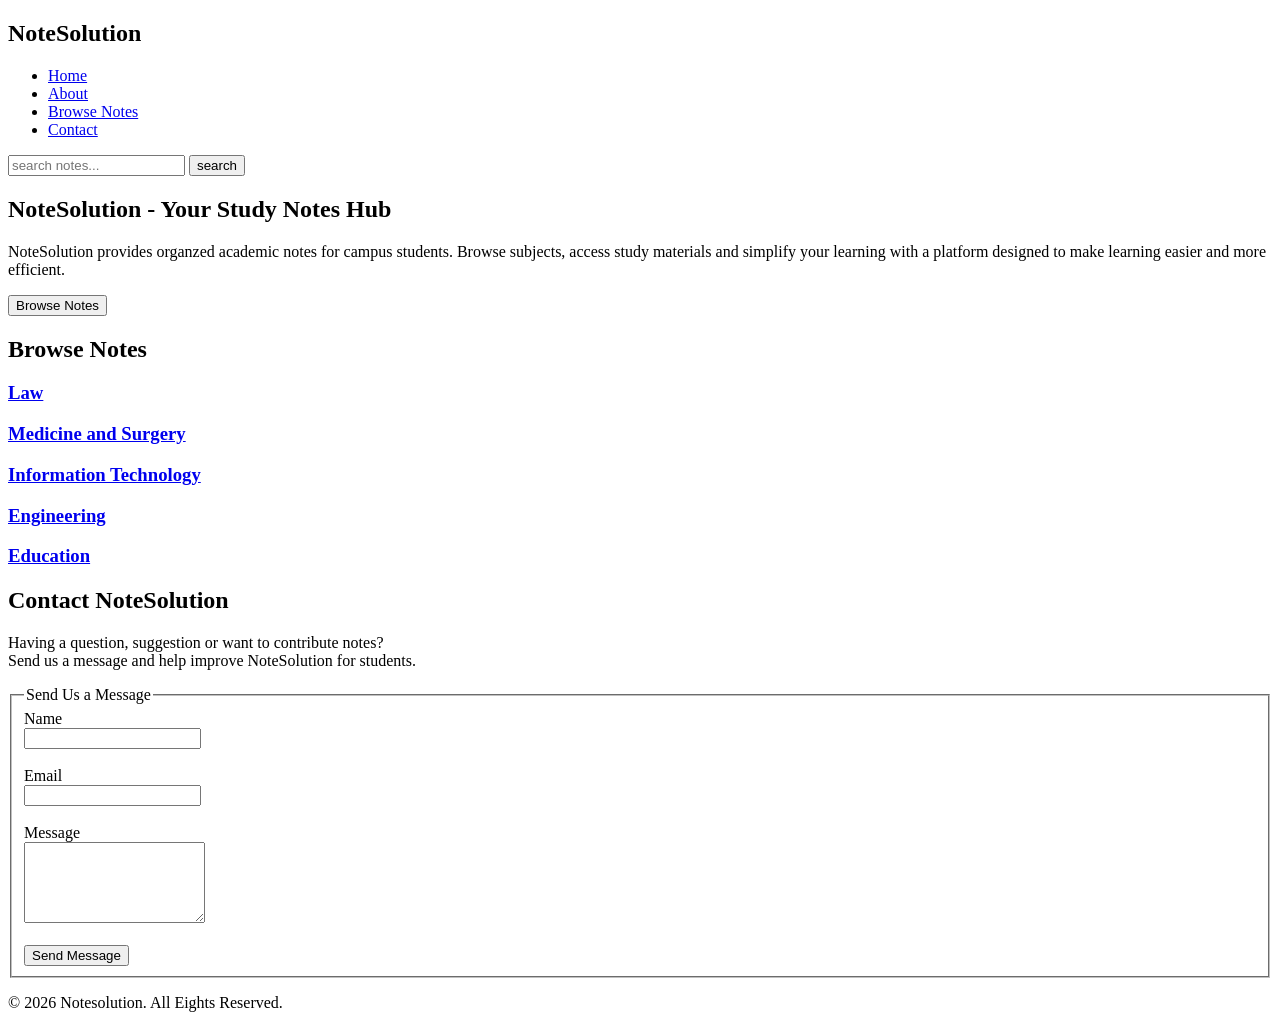
<file: index.html>
<!DOCTYPE html>
<html lang="en">
<head>
<meta charset="utf-8">
<meta name="viewpoint" content="width">
<title>NoteSolution</title>
</head>

<header>
<section id="Home">
<!--logo-->
<div class="container header-container">
<h1 class="logo">NoteSolution</h1>

<!--navigationbar-->
<nav class="main-nav">
<ul>
<li><a href="#Home">Home</a></li>
<li><a href="#About">About</a></li>
<li><a href="#Browsee-notes">Browse Notes</a></li>
<li><a href="#contact">Contact</a></li>
</ul>
</nav>
</div>

<!--searchbar-->
<div class="search-container">
<form action="#search-results" method="get">
<input type="text" placeholder="search notes..." name="query">
<button type="submit" >search</button>
</form>
</div>
</section>
</header>

<body>
<section id="about">
<!--image-->
<div class="about-image"
<img src="image source" alt="Student studying with a laptop">
</div>

<!--text content-->
<div class="about-content">
<h2>NoteSolution - Your Study Notes Hub</h2>

<p>
NoteSolution provides organzed academic notes for campus students.

Browse subjects, access study materials and simplify your learning with a platform designed
to make learning  easier and more efficient.
</p>

<a href="#Browse-notes">
<button>Browse Notes</button>
</a>
</div>

<section id="Browse notes">
<h2>Browse Notes</h2>
<div class="subjects">

<div class="subject">
<h3><a href="law.html">Law</a></h3>
</div>

<div class="subject">
<h3><a href="medicine.html">Medicine and Surgery</a></h3>
</div>

<div class="subject">
<h3><a href="IT.html">Information Technology</a></h3>
</div>

<div class="subject">
<h3><a href="engineering.html">Engineering</a></h3>
</div>

<div class="subject">
<h3><a href="education.html">Education</a></h3>
</div>
</div>

</section>

<section id="Contact">
<h2>Contact NoteSolution</h2>
<p>Having a question, suggestion or want to contribute notes?<br>
Send us a message and help improve NoteSolution for students.</p>

<form>
<fieldset>
<legend>Send Us a Message</legend>

<label for="name">Name</label><br>
<input type="text" id="name" name="name" required><br></br>

<label for="email">Email</label><br>
<input type="email" id="email" name="email" required><br></br>

<label for="message">Message</label><br>
<textarea id="message" name="message" rows="5" required></textarea><br></br>

<button type="submit">Send Message</button>

</fieldset>
</form>
</section>

<footer>
<div class="footer-legal">
<p>&copy; 2026 Notesolution. All Eights Reserved.</p>
</div>
</footer>

</body>
</html>
</file>
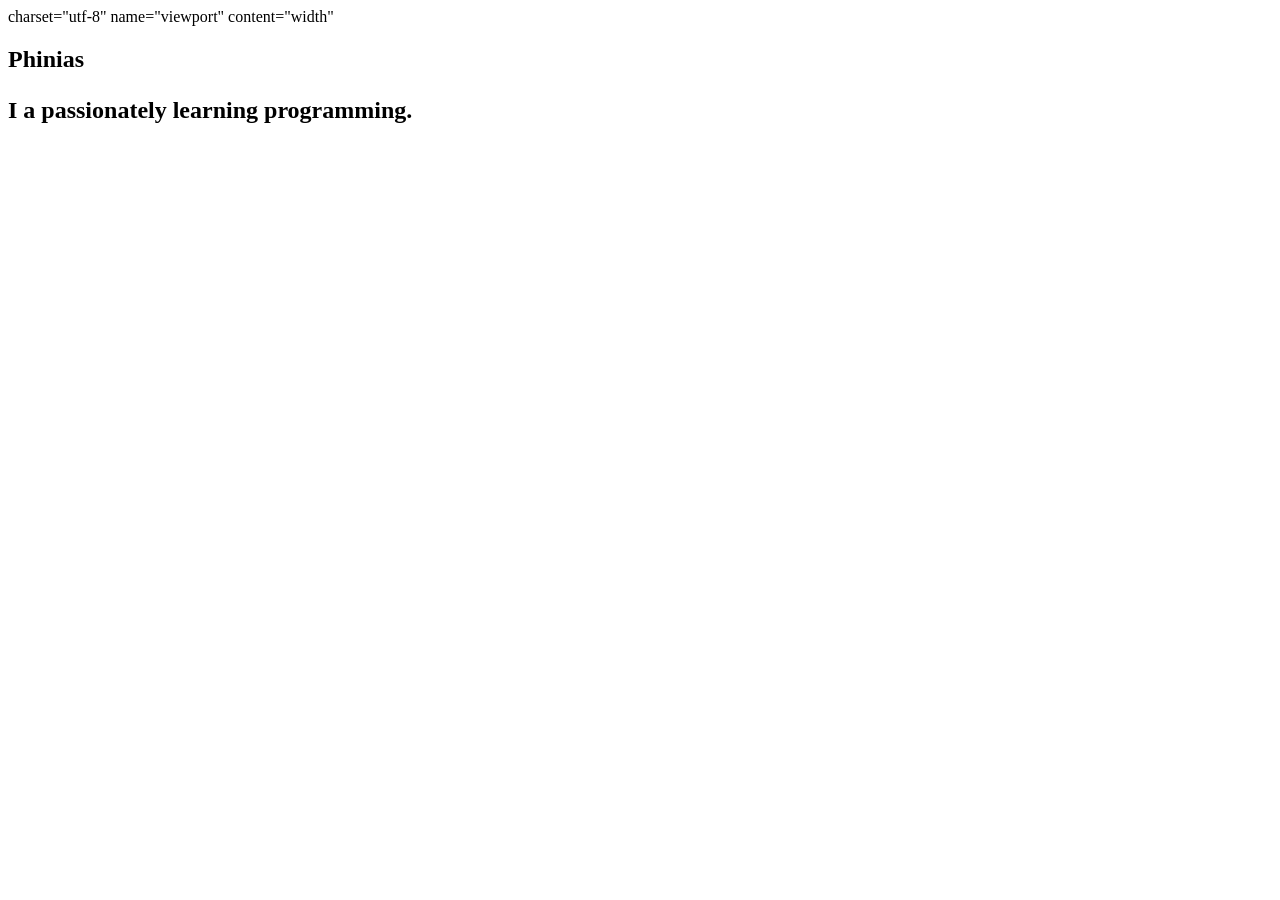
<file: Portfolio/index.html>
<!DOCTYPE html>
<html lang="en"> 
<head>
  <meta> charset="utf-8"
<meta> name="viewport" content="width"
  <title>Portfolio</title>
<link ref="stylesheet" href="style.css"
</head>
<header>
<section>
<h1>Phinias<h1>
<p>I a passionately learning programming.</p>
</section>
</header>
</html>
</file>
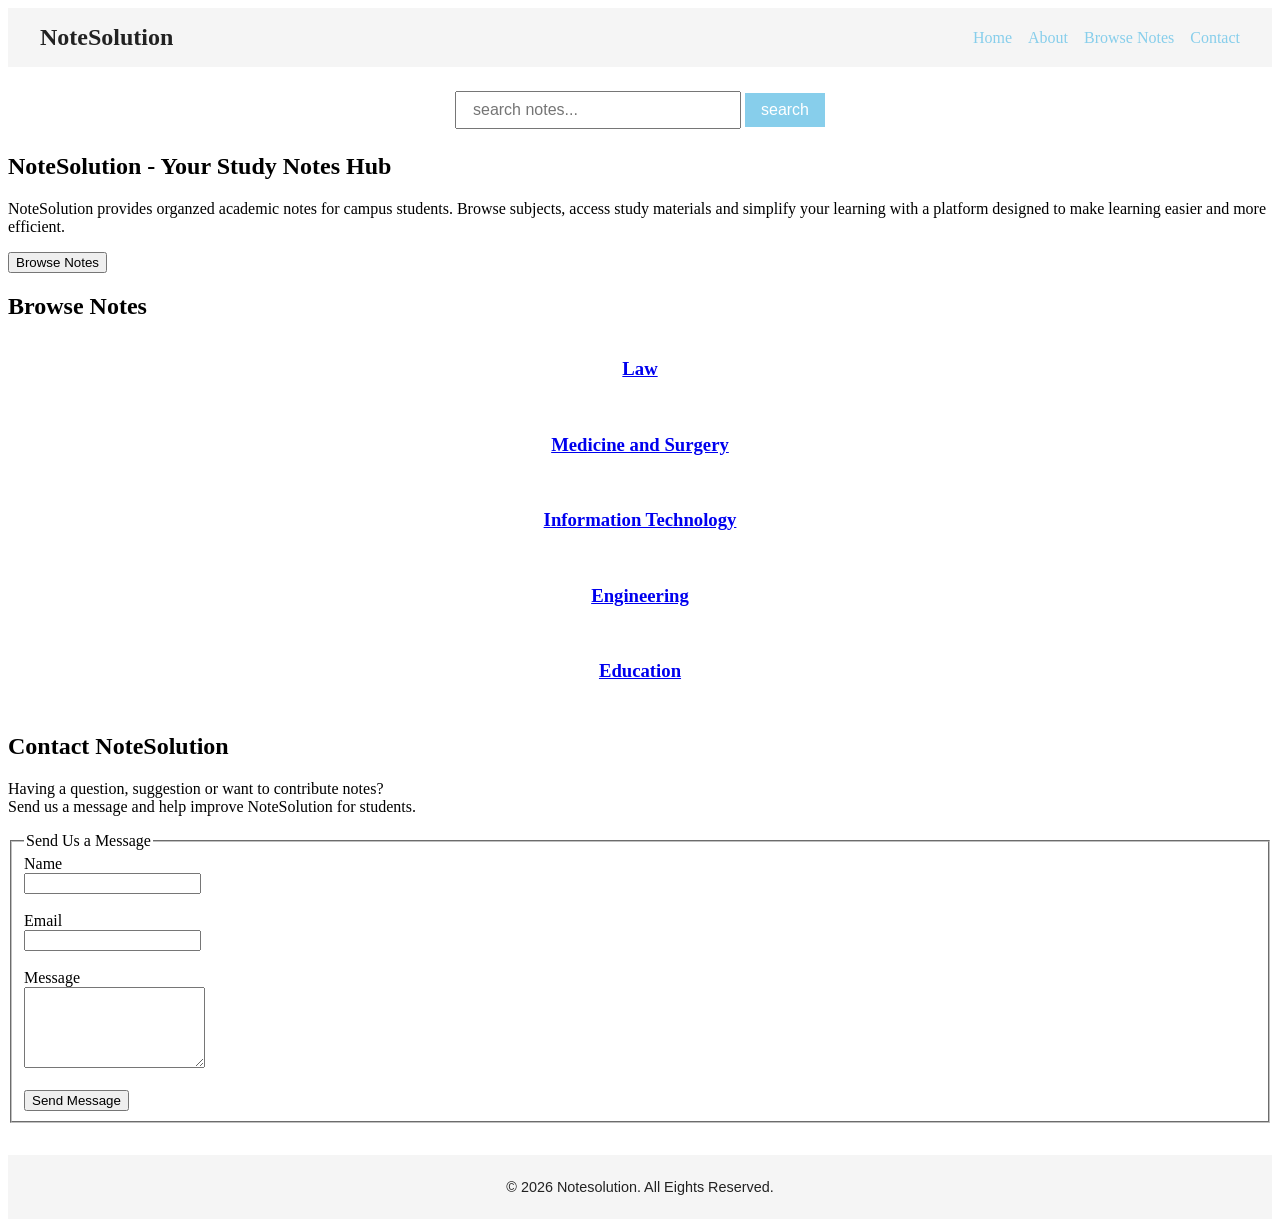
<file: Studylab/index.html>
<!DOCTYPE html>
<html lang="en">

<head>
    <meta charset="utf-8">
    <meta name="viewpoint" content="width">
    <title>NoteSolution</title>

    <!--link to external css-->
    <link rel="stylesheet" Href="style.css">
</head>

<header>
    <section id="Home">
        <!--logo-->
        <div class="container header-container">
            <h1 class="logo">NoteSolution</h1>

            <!--navigationbar-->
            <nav class="main-nav">
                <ul>
                    <li><a href="#Home">Home</a></li>
                    <li><a href="#About">About</a></li>
                    <li><a href="#Browsee-notes">Browse Notes</a></li>
                    <li><a href="#contact">Contact</a></li>
                </ul>
            </nav>
        </div>

        <!--searchbar-->
        <div class="search-container">
            <form action="#search-results" method="get">
                <input type="text" placeholder="search notes..." name="query">
                <button type="submit">search</button>
            </form>
        </div>
    </section>
</header>

<body>
    <section id="about">
        <!--image-->
        <div class="about-image" <img src="image source" alt="Student studying with a laptop">
        </div>

        <!--text content-->
        <div class="about-content">
            <h2>NoteSolution - Your Study Notes Hub</h2>

            <p>
                NoteSolution provides organzed academic notes for campus students.

                Browse subjects, access study materials and simplify your learning with a platform designed
                to make learning easier and more efficient.
            </p>

            <a href="#Browse-notes">
                <button>Browse Notes</button>
            </a>
        </div>

        <section id="Browse notes">
            <h2>Browse Notes</h2>
            <div class="subjects">

                <div class="subject">
                    <h3><a href="law.html">Law</a></h3>
                </div>

                <div class="subject">
                    <h3><a href="medicine.html">Medicine and Surgery</a></h3>
                </div>

                <div class="subject">
                    <h3><a href="IT.html">Information Technology</a></h3>
                </div>

                <div class="subject">
                    <h3><a href="engineering.html">Engineering</a></h3>
                </div>

                <div class="subject">
                    <h3><a href="education.html">Education</a></h3>
                </div>
            </div>

        </section>

        <section id="Contact">
            <h2>Contact NoteSolution</h2>
            <p>Having a question, suggestion or want to contribute notes?<br>
                Send us a message and help improve NoteSolution for students.</p>

            <form>
                <fieldset>
                    <legend>Send Us a Message</legend>

                    <label for="name">Name</label><br>
                    <input type="text" id="name" name="name" required><br></br>

                    <label for="email">Email</label><br>
                    <input type="email" id="email" name="email" required><br></br>

                    <label for="message">Message</label><br>
                    <textarea id="message" name="message" rows="5" required></textarea><br></br>

                    <button type="submit">Send Message</button>

                </fieldset>
            </form>
        </section>

        <footer>
            <div class="footer-legal">
                <p>&copy; 2026 Notesolution. All Eights Reserved.</p>
            </div>
        </footer>

</body>

</html>
</file>
<file: Studylab/style.css>
/* Header: logo + navigation */
.header-container {
    display: flex;
    /* horizontal layout */
    justify-content: space-between;
    /* logo left, nav right */
    align-items: center;
    /* vertical centering */
    padding: 1rem 2rem;
    /* breathing room */
    background-color: #f5f5f5;
    /* professional light gray */
}

.logo {
    font-weight: bold;
    /* make logo stand out */
    font-size: 1.5rem;
    color: #222;
    margin: 0;
}

.main-nav ul {
    list-style: none;
    /* remove bullets */
    display: flex;
    /* horizontal links */
    gap: 1rem;
    /* spacing between links */
    margin: 0;
    padding: 0;
}

.main-nav a {
    text-decoration: none;
    color: skyblue;
    /* nav link color */
}

.main-nav a:hover {
    color: #1e90ff;
    /* darker sky blue on hover */
}

/* Centered search bar below nav */
.search-container {
  text-align: center;
  margin: 1.5rem 0;
}

.search-container input[type="text"] {
  padding: 0.5rem 1rem;
  width: 250px;
  font-size: 1rem;
}

.search-container button {
  padding: 0.5rem 1rem;
  font-size: 1rem;
  cursor: pointer;
  background-color: skyblue;
  border: none;
  color: white;
}

/* Wrapper for image + text content */
.about-content-wrapper {
  display: flex;
  align-items: flex-start;       /* align top of image and text */
  gap: 2rem;                      /* space between image and text */
  padding: 2rem;
}

/* Image styling */
.about-image img {
  width: 300px;                   /* reasonable size */
  height: auto;
  border-radius: 5px;
}

/* Text content */
.about-text h2 {
  font-size: 2rem;                /* large heading */
  font-weight: bold;
  margin-bottom: 1rem;
}

.about-text p {
  font-size: 1.1rem;              /* mid-size paragraph */
  line-height: 1.5;
  margin-bottom: 1.5rem;
}

/* Browse Notes button below text, centered */
.cta-button {
  text-align: center;
}

.cta-button button {
  padding: 0.6rem 1.5rem;
  font-size: 1rem;
  background-color: skyblue;
  border: none;
  color: white;
  cursor: pointer;
}

/* Section heading like hero h2 */
#browse-notes h2 {
  font-size: 2rem;
  font-weight: bold;
  text-align: center;
  margin-bottom: 0.5rem;
}

#browse-notes p {
  text-align: center;
  font-size: 1.1rem;
  margin-bottom: 2rem;
}

/* Subjects container */
.subjects {
  display: flex;
  flex-direction: column;       /* vertical alignment */
  gap: 1rem;                    /* space between boxes */
  align-items: center;          /* center the boxes horizontally */
  margin-bottom: 2rem;
}

/* Each subject box */
.subject-box {
  background-color: skyblue;    /* blue box */
  padding: 1rem 2rem;
  border-radius: 5px;
  width: 250px;
  text-align: center;
  font-family: 'Arial', sans-serif; /* clean, professional font */
  font-weight: bold;
  font-size: 1.2rem;
  transition: transform 0.3s, background-color 0.3s;
}

/* Link inside the box */
.subject-box a {
  text-decoration: none;
  color: white;
}

/* Hover effect for boxes */
.subject-box:hover {
  transform: translateY(-3px);
  background-color: #1e90ff; /* darker sky blue on hover */
}

/* Fieldset styling */
.notes-fieldset {
  margin: 0 auto;              /* center fieldset */
  padding: 1rem 2rem;
  width: 60%;                   /* reasonable width */
  border: 2px solid #ccc;
  border-radius: 5px;
  text-align: center;
}

.notes-fieldset input[type="text"] {
  padding: 0.5rem 1rem;
  width: 60%;
  margin-right: 0.5rem;
}

.notes-fieldset button {
  padding: 0.5rem 1rem;
  background-color: skyblue;
  border: none;
  color: white;
  cursor: pointer;
}

/* Footer styling */
footer {
  background-color: #f5f5f5;      /* match nav/header */
  padding: 1.5rem 2rem;           /* breathing room */
  text-align: center;             /* center the text */
  font-family: Arial, sans-serif;
  color: #222;                    /* dark text for readability */
  margin-top: 2rem;               /* spacing from previous section */
}

.footer-legal p {
  margin: 0;                      /* remove default paragraph margin */
  font-size: 0.9rem;              /* slightly smaller text for legal info */
}
</file>
